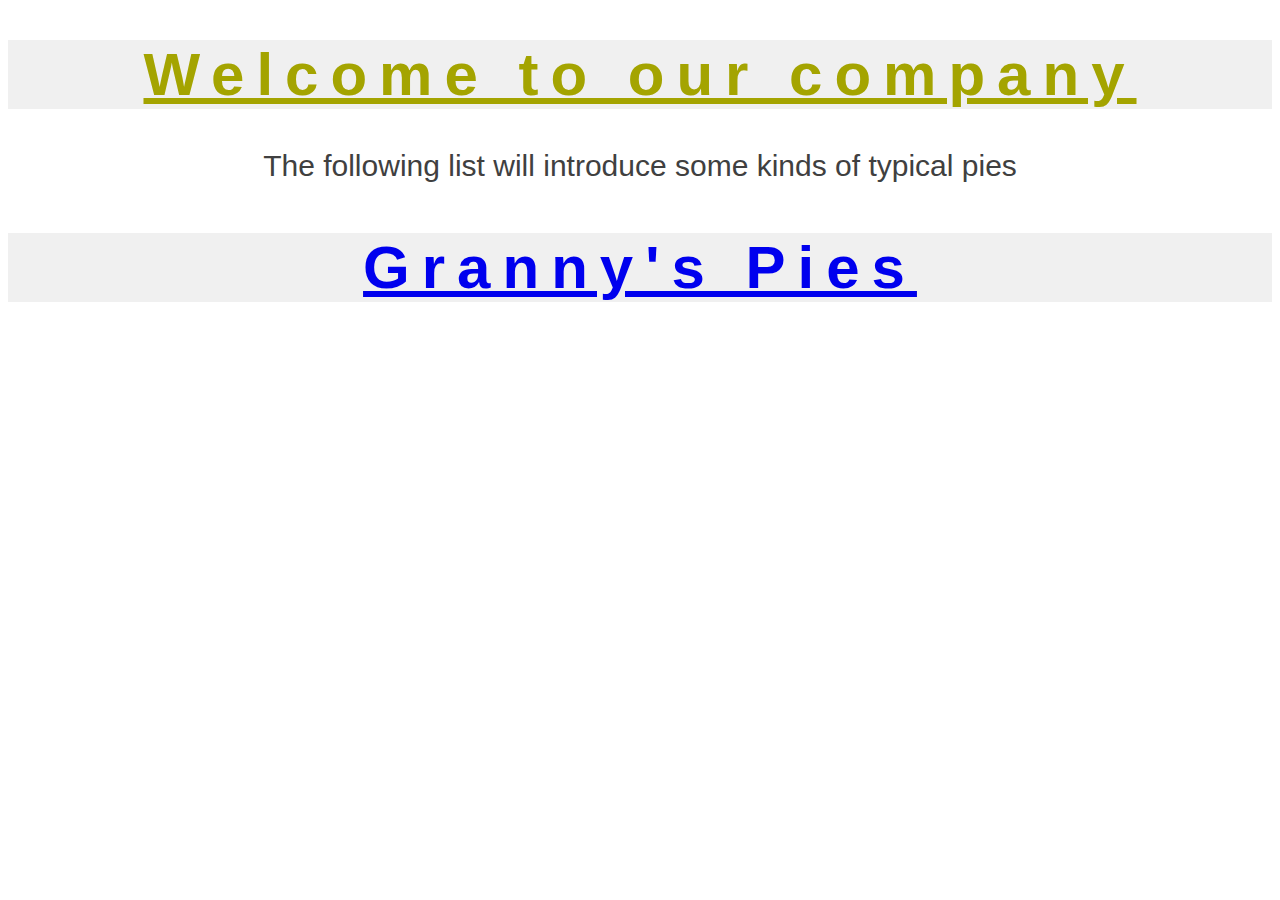
<file: index.html>
<!DOCTYPE html>
<html>
<head>
    <title>index</title>
    <link rel="stylesheet" type="text/css" href="index_dec.css">
</head>
<body>
<h1>Welcome to our company</h1>
<p>The following list will introduce some kinds of typical pies</p>
<h2><a href="pie.html" target="_blank">Granny's Pies</a></h2>
</body>
</html>
</file>
<file: index_dec.css>
h1, h2, h3 {
    color: rgb(164, 164, 0);
    background-color: rgb(240, 240, 240);
    font-family: Century Gothic, Futura, Verdana, sans-serif, Serif;
    text-decoration:  underline;
    letter-spacing: 0.2em;
    text-align: center;
    font-size: 60px;
}

p {
    color: rgb(64, 64, 64);
    font-family: Century Gothic, Futura, Verdana, sans-serif, Serif;
    text-align: center;
    font-size: 30px;
}

body {
    background-image: url("http://courses.cs.washington.edu/courses/cse190m/09sp/homework/1/silverware.jpg");
}
</file>
